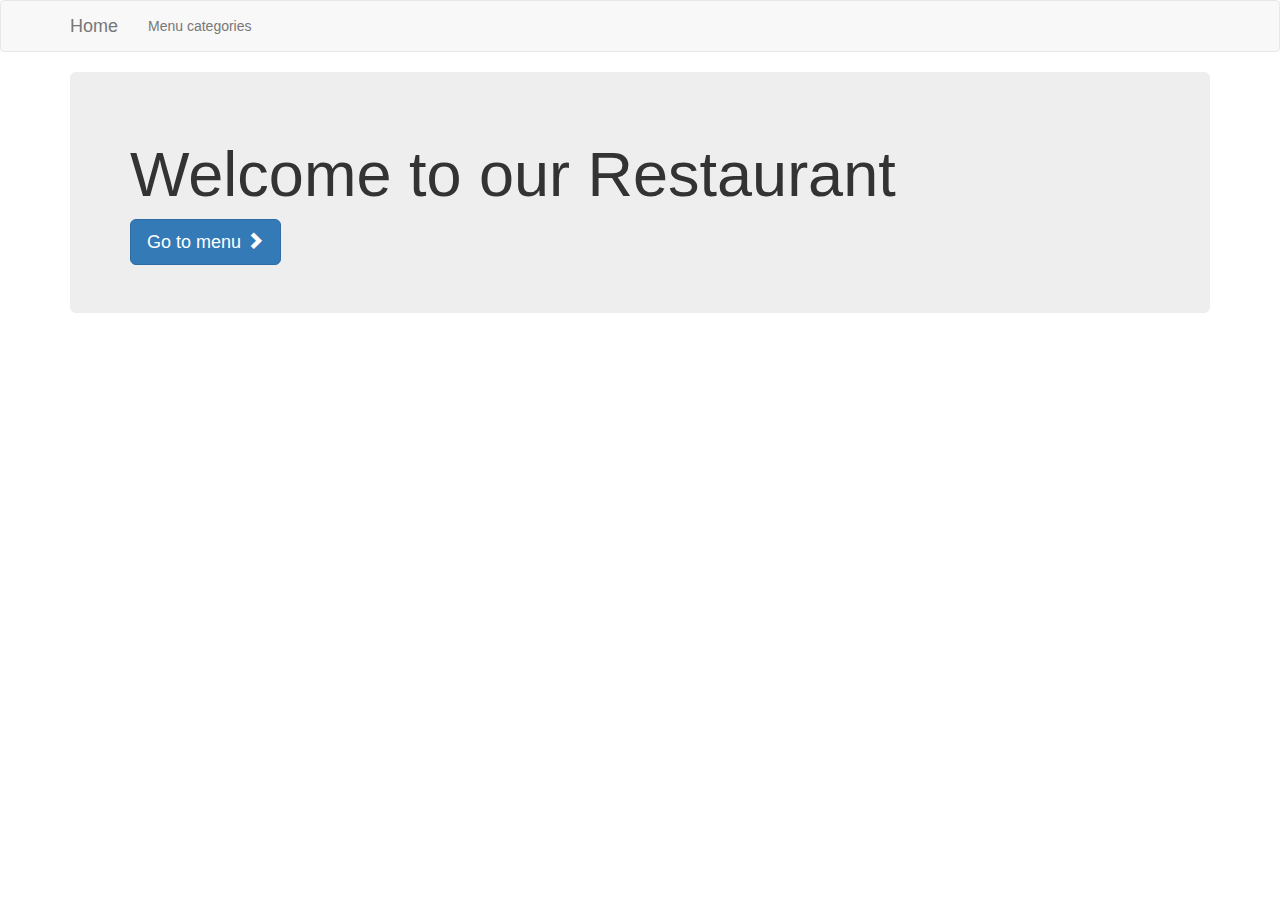
<file: docs/index.html>
<!DOCTYPE html>
<html ng-app="MenuApp">
<head>
	<title>Week 4 assignment</title>
	<link rel="stylesheet" href="https://maxcdn.bootstrapcdn.com/bootstrap/3.3.7/css/bootstrap.min.css">
</head>
<body>

	<nav class="navbar navbar-default">
		<div class="container">
			<div class="navbar-header">
				<a class="navbar-brand" ui-sref="home">Home</a>
			</div>
			<ul class="nav navbar-nav">
				<li>
					<a ui-sref="categories">Menu categories</a>
				</li>
			</ul>
		</div>
	</nav>

	<div class="container">
		<div ui-view></div>
	</div>

	<script src="lib/angular.min.js"></script>
	<script src="lib/angular-ui-router.min.js"></script>
	<script src="modules/menuapp.module.js"></script>

	<script src="modules/data.module.js"></script>
	<script src="menudata.service.js"></script>

	<script src="controllers/categories.controller.js"></script>
	<script src="controllers/item.controller.js"></script>

	<script src="components/categories.component.js"></script>
	<script src="components/items.component.js"></script>

	<script src="routes.js"></script>

</body>
</html>
</file>
